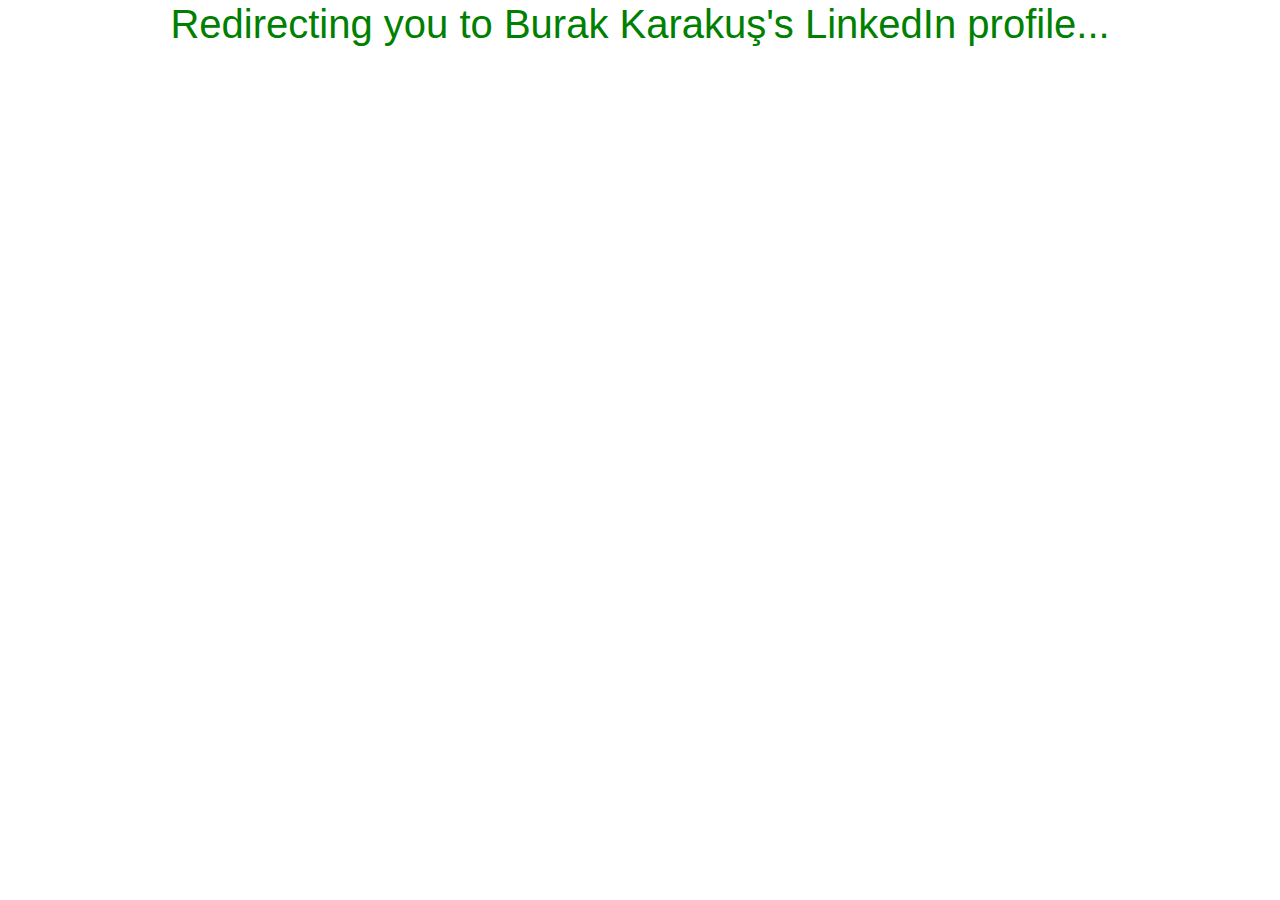
<file: redirect-to-linkedin.html>
<html> 
    
<head> 
    <title>BK</title> 
    <meta charset="utf-8"> 
    <meta name="viewport" 
          content="width=device-width, initial-scale=1"> 
    <link rel="stylesheet" 
          href= 
"https://maxcdn.bootstrapcdn.com/bootstrap/4.3.1/css/bootstrap.min.css">
    <script>
        window.open('https://www.linkedin.com/in/burakkarakus')
    </script>
</head> 
    
<body> 
    <div class="container"> 
        <h1 style="text-align:center;color:green;"> 
          Redirecting you to Burak Karakuş's LinkedIn profile... 
      </h1> 
    </div> 
</body> 
   
</html>
</file>
